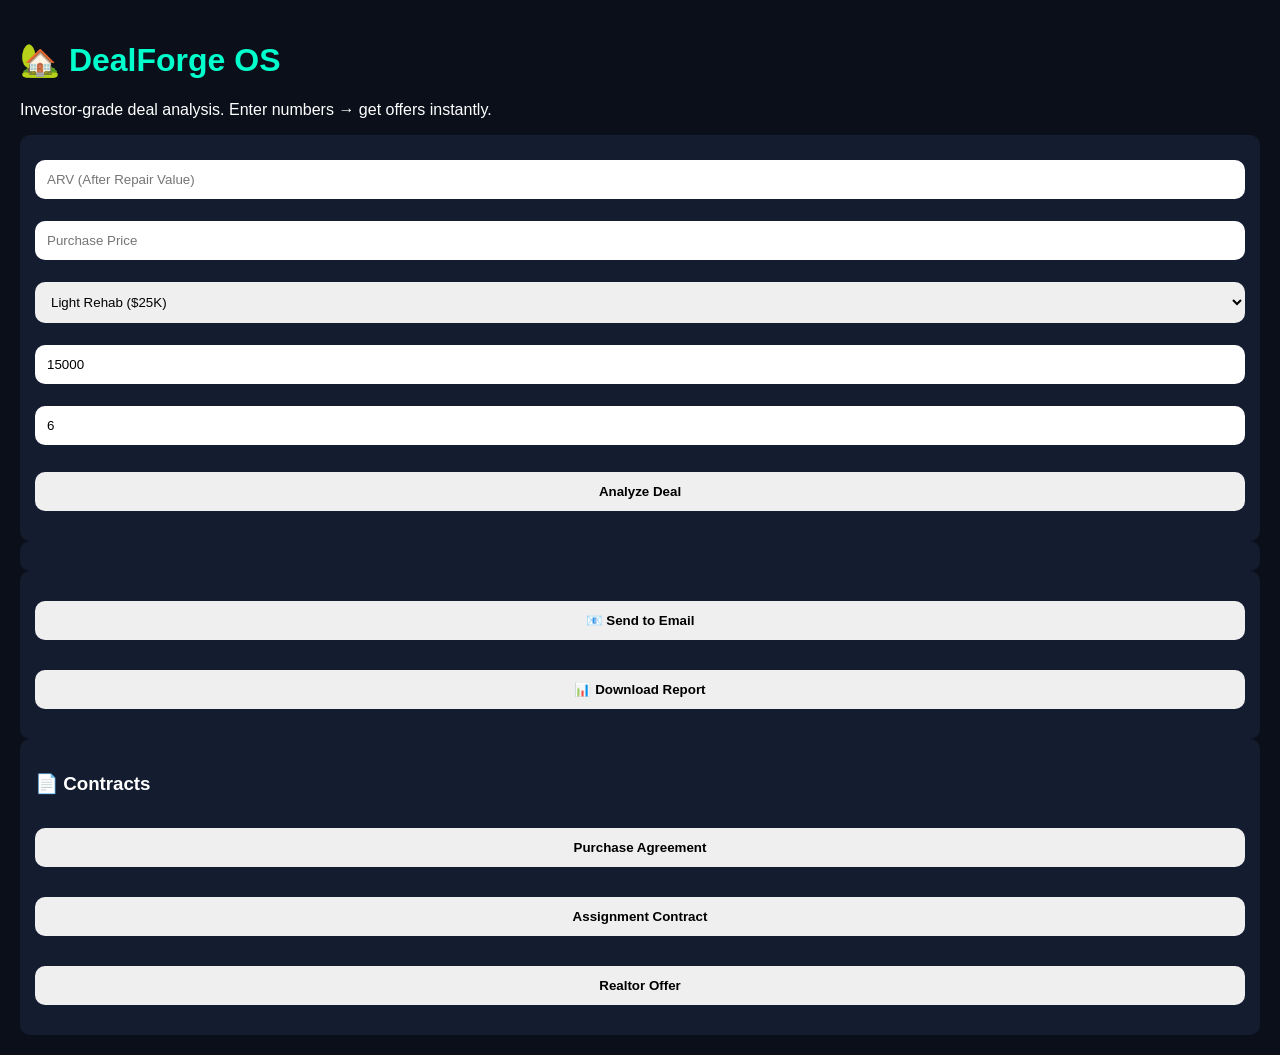
<file: Index.html>
<!DOCTYPE html>
<html lang="en">
<head>
<meta charset="UTF-8">
<title>DealForge OS</title>
<link rel="stylesheet" href="styles.css">
</head>

<body>

<div class="app">

<h1>🏡 DealForge OS</h1>

<p class="sub">
Investor-grade deal analysis. Enter numbers → get offers instantly.
</p>

<!-- INPUTS -->
<div class="card">

<input type="number" id="arv" placeholder="ARV (After Repair Value)">
<input type="number" id="price" placeholder="Purchase Price">

<select id="rehab">
<option value="25000">Light Rehab ($25K)</option>
<option value="50000">Medium Rehab ($50K)</option>
<option value="100000">Heavy Rehab ($100K)</option>
<option value="150000">Full Gut ($150K)</option>
</select>

<input type="number" id="fee" value="15000" placeholder="Assignment Fee">
<input type="number" id="months" value="6" placeholder="Holding Months">

<button onclick="analyzeDeal()">Analyze Deal</button>

</div>

<!-- RESULTS -->
<div class="card" id="results"></div>

<!-- ACTIONS -->
<div class="card actions">

<button onclick="sendEmail()">📧 Send to Email</button>
<button onclick="downloadPDF()">📊 Download Report</button>

</div>

<!-- CONTRACT HUB -->
<div class="card">

<h3>📄 Contracts</h3>

<a href="docs/purchase-agreement.pdf" download><button>Purchase Agreement</button></a>
<a href="docs/assignment-contract.pdf" download><button>Assignment Contract</button></a>
<a href="docs/realtor-offer.pdf" download><button>Realtor Offer</button></a>

</div>

</div>

<script src="script.js"></script>
</body>
</html>
</file>
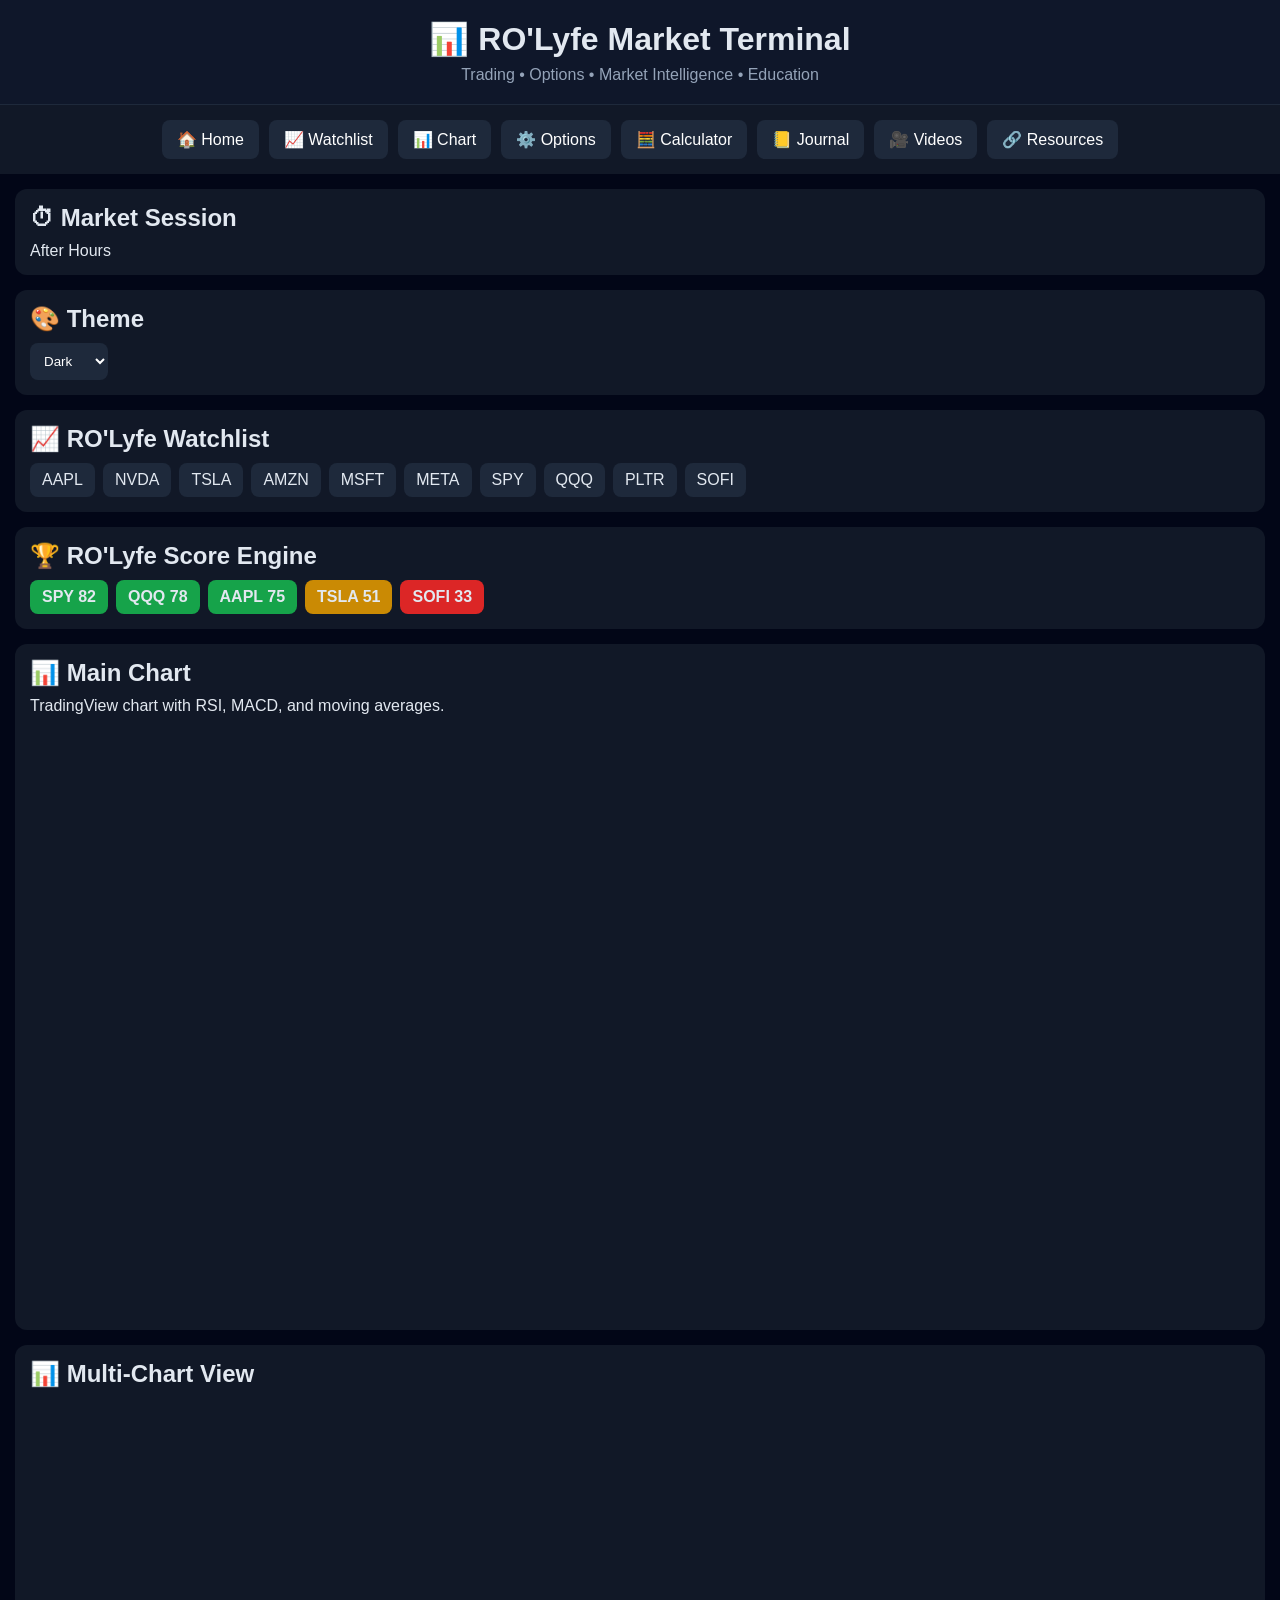
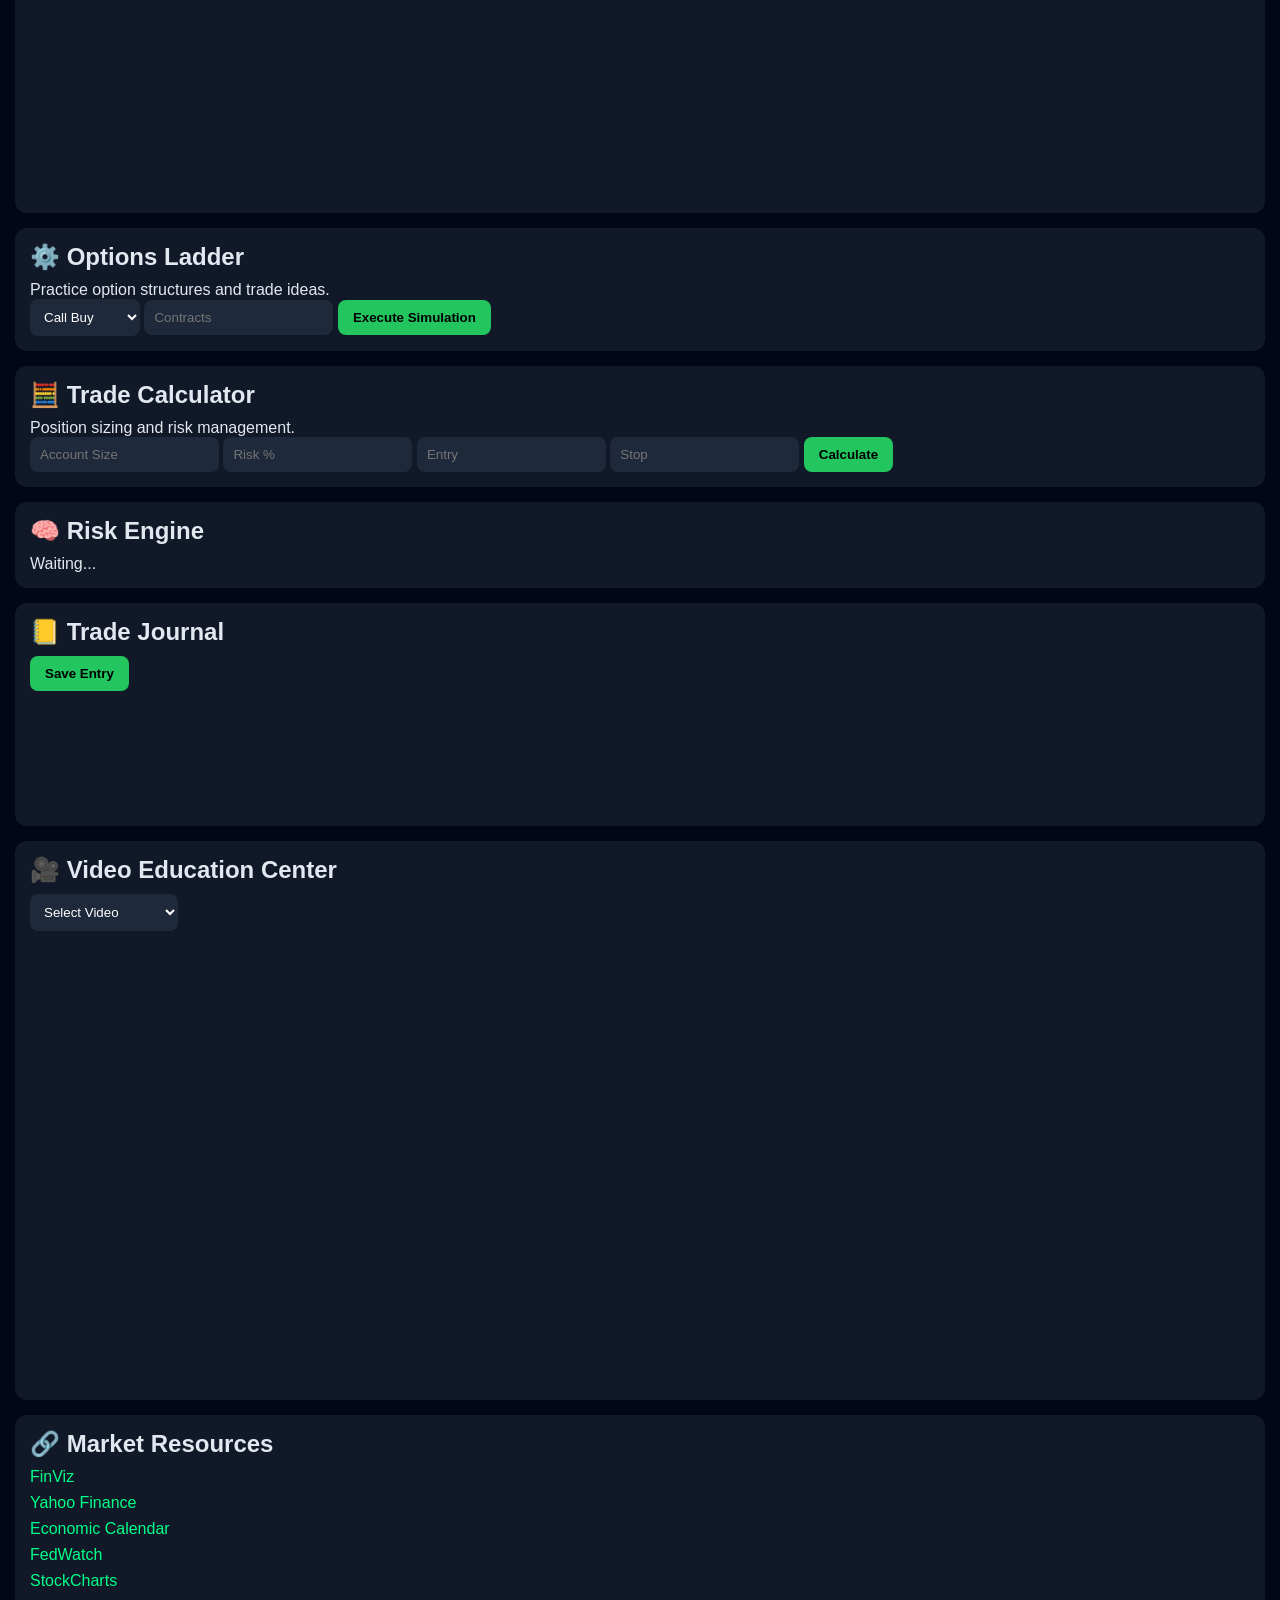
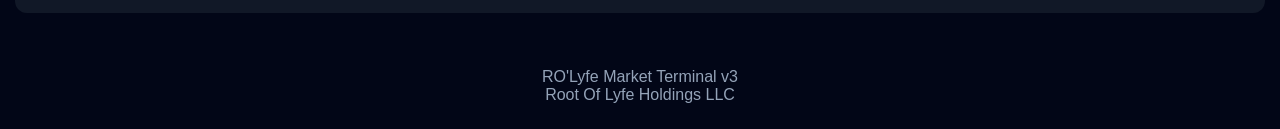
<file: modules/trading/trading.html>
<!DOCTYPE html>
<html lang="en">

<head>
<meta charset="UTF-8">
<meta name="viewport" content="width=device-width, initial-scale=1.0">

<title>RO'Lyfe Market Terminal</title>

<script src="https://s3.tradingview.com/tv.js"></script>

<style>

*{
margin:0;
padding:0;
box-sizing:border-box;
}

body{
background:#020617;
color:#e2e8f0;
font-family:Arial,sans-serif;
}

header{
padding:20px;
text-align:center;
background:#0f172a;
border-bottom:1px solid #1e293b;
}

header h1{
font-size:32px;
margin-bottom:8px;
}

header p{
color:#94a3b8;
}

.navbar{
display:flex;
gap:10px;
flex-wrap:wrap;
justify-content:center;
padding:15px;
background:#111827;
}

.navbar a{
text-decoration:none;
color:white;
background:#1e293b;
padding:10px 15px;
border-radius:8px;
}

.container{
max-width:1400px;
margin:auto;
padding:15px;
}

.card{
background:#111827;
padding:15px;
border-radius:12px;
margin-bottom:15px;
}

.card h2{
margin-bottom:10px;
}

.row{
display:flex;
gap:10px;
flex-wrap:wrap;
}

select,
input{
padding:10px;
border:none;
border-radius:8px;
background:#1e293b;
color:white;
}

button{
padding:10px 15px;
border:none;
border-radius:8px;
cursor:pointer;
background:#22c55e;
color:black;
font-weight:bold;
}

button:hover{
opacity:.9;
}

#chart{
height:600px;
}

#chart2{
height:400px;
}

.watchlist{
display:flex;
flex-wrap:wrap;
gap:8px;
}

.symbol{
background:#1e293b;
padding:8px 12px;
border-radius:8px;
cursor:pointer;
}

.symbol:hover{
background:#334155;
}

.scorebar{
display:flex;
gap:8px;
flex-wrap:wrap;
}

.score{
padding:8px 12px;
border-radius:8px;
font-weight:bold;
cursor:pointer;
}

.green{
background:#16a34a;
}

.yellow{
background:#ca8a04;
}

.red{
background:#dc2626;
}

#journal{
min-height:120px;
}

iframe{
width:100%;
height:450px;
border:none;
border-radius:12px;
}

.resource-links a{
display:block;
color:#00ff88;
margin-bottom:8px;
text-decoration:none;
}

footer{
text-align:center;
padding:25px;
color:#94a3b8;
}

@media(max-width:768px){

#chart{
height:500px;
}

#chart2{
height:300px;
}

header h1{
font-size:24px;
}

}

</style>
</head>

<body>

<header>

<h1>📊 RO'Lyfe Market Terminal</h1>

<p>
Trading • Options • Market Intelligence • Education
</p>

</header>

<nav class="navbar">

<a href="../index.html">🏠 Home</a>

<a href="#watchlist">📈 Watchlist</a>

<a href="#chart-section">📊 Chart</a>

<a href="#options">⚙️ Options</a>

<a href="#calculator">🧮 Calculator</a>

<a href="#journal-section">📒 Journal</a>

<a href="#videos">🎥 Videos</a>

<a href="#resources">🔗 Resources</a>

</nav>

<div class="container">

<!-- SESSION -->

<div class="card">

<h2>⏱ Market Session</h2>

<p id="session"></p>

</div>

<!-- THEME -->

<div class="card">

<h2>🎨 Theme</h2>

<select onchange="changeTheme(this.value)">
<option value="dark">Dark</option>
<option value="blue">Blue</option>
<option value="green">Green</option>
<option value="light">Light</option>
</select>

</div>

<!-- WATCHLIST -->

<div class="card" id="watchlist">

<h2>📈 RO'Lyfe Watchlist</h2>

<div class="watchlist">

<div class="symbol" onclick="loadChart('AAPL')">AAPL</div>
<div class="symbol" onclick="loadChart('NVDA')">NVDA</div>
<div class="symbol" onclick="loadChart('TSLA')">TSLA</div>
<div class="symbol" onclick="loadChart('AMZN')">AMZN</div>
<div class="symbol" onclick="loadChart('MSFT')">MSFT</div>
<div class="symbol" onclick="loadChart('META')">META</div>
<div class="symbol" onclick="loadChart('SPY')">SPY</div>
<div class="symbol" onclick="loadChart('QQQ')">QQQ</div>
<div class="symbol" onclick="loadChart('PLTR')">PLTR</div>
<div class="symbol" onclick="loadChart('SOFI')">SOFI</div>

</div>

</div>

<!-- SCORE -->

<div class="card">

<h2>🏆 RO'Lyfe Score Engine</h2>

<div class="scorebar">

<div class="score green">SPY 82</div>
<div class="score green">QQQ 78</div>
<div class="score green">AAPL 75</div>
<div class="score yellow">TSLA 51</div>
<div class="score red">SOFI 33</div>

</div>

</div>

<!-- MAIN CHART -->

<div class="card" id="chart-section">

<h2>📊 Main Chart</h2>

<p>
TradingView chart with RSI, MACD, and moving averages.
</p>

<div id="chart"></div>

</div>

<!-- MULTI CHART -->

<div class="card">

<h2>📊 Multi-Chart View</h2>

<div id="chart2"></div>

</div>

<!-- OPTIONS -->

<div class="card" id="options">

<h2>⚙️ Options Ladder</h2>

<p>
Practice option structures and trade ideas.
</p>

<select id="strategy">

<option>Call Buy</option>
<option>Put Buy</option>
<option>Call Spread</option>
<option>Put Spread</option>
<option>Straddle</option>

</select>

<input type="number" id="contracts" placeholder="Contracts">

<button onclick="runTrade()">
Execute Simulation
</button>

<p id="tradeResult"></p>

</div>

<!-- CALCULATOR -->

<div class="card" id="calculator">

<h2>🧮 Trade Calculator</h2>

<p>
Position sizing and risk management.
</p>

<input id="balance" placeholder="Account Size">

<input id="risk" placeholder="Risk %">

<input id="entry" placeholder="Entry">

<input id="stop" placeholder="Stop">

<button onclick="calculateTrade()">
Calculate
</button>

<div id="calcResult"></div>

</div>

<!-- RISK -->

<div class="card">

<h2>🧠 Risk Engine</h2>

<p id="riskStatus">
Waiting...
</p>

</div>

<!-- JOURNAL -->

<div class="card" id="journal-section">

<h2>📒 Trade Journal</h2>

<button onclick="saveJournal()">
Save Entry
</button>

<div id="journal"></div>

</div>

<!-- VIDEO HUB -->

<div class="card" id="videos">

<h2>🎥 Video Education Center</h2>

<select onchange="changeVideo(this.value)">

<option value="https://www.youtube.com/embed/tgbNymZ7vqY">
Select Video
</option>

<option value="https://www.youtube.com/embed/tgbNymZ7vqY">
Trading Education
</option>

</select>

<iframe id="videoFrame"
src="https://www.youtube.com/embed/tgbNymZ7vqY">
</iframe>

</div>

<!-- RESOURCES -->

<div class="card" id="resources">

<h2>🔗 Market Resources</h2>

<div class="resource-links">

<a target="_blank" href="https://finviz.com">
FinViz
</a>

<a target="_blank" href="https://finance.yahoo.com">
Yahoo Finance
</a>

<a target="_blank" href="https://www.marketwatch.com/economy-politics/calendar">
Economic Calendar
</a>

<a target="_blank" href="https://www.cmegroup.com/markets/interest-rates/cme-fedwatch-tool.html">
FedWatch
</a>

<a target="_blank" href="https://stockcharts.com">
StockCharts
</a>

</div>

</div>

</div>

<footer>

RO'Lyfe Market Terminal v3

<br>

Root Of Lyfe Holdings LLC

</footer>

<script>

function updateSession(){

const h = new Date().getHours();

let s = "";

if(h>=4 && h<9)
s="Pre-Market";

else if(h>=9 && h<11)
s="Opening Bell";

else if(h>=11 && h<14)
s="Midday";

else if(h>=14 && h<16)
s="Power Hour";

else
s="After Hours";

document.getElementById("session").innerHTML=s;

}

updateSession();

function loadChart(symbol){

document.getElementById("chart").innerHTML="";

new TradingView.widget({

container_id:"chart",

symbol:symbol,

interval:"15",

theme:"dark",

studies:[
"RSI@tv-basicstudies",
"MACD@tv-basicstudies",
"MASimple@tv-basicstudies"
]

});

}

loadChart("AAPL");

new TradingView.widget({

container_id:"chart2",

symbol:"SPY",

interval:"D",

theme:"dark"

});

function runTrade(){

let strategy =
document.getElementById("strategy").value;

let contracts =
document.getElementById("contracts").value;

let result =
Math.random() > .5
?
"WIN ✅"
:
"LOSS ❌";

document.getElementById("tradeResult")
.innerHTML=
`${strategy} | ${contracts} contracts | ${result}`;

}

function calculateTrade(){

let balance =
parseFloat(document.getElementById("balance").value)||0;

let risk =
parseFloat(document.getElementById("risk").value)||0;

let entry =
parseFloat(document.getElementById("entry").value)||0;

let stop =
parseFloat(document.getElementById("stop").value)||0;

let riskAmt =
balance*(risk/100);

let shareRisk =
Math.abs(entry-stop);

if(shareRisk===0){

document.getElementById("calcResult")
.innerHTML=
"Entry cannot equal Stop";

return;

}

let qty =
Math.floor(riskAmt/shareRisk);

document.getElementById("calcResult")
.innerHTML=

`
Position Size: ${qty}<br>
Risk Amount: $${riskAmt.toFixed(2)}<br>
Target 1: ${(entry+shareRisk).toFixed(2)}<br>
Target 2: ${(entry+shareRisk*2).toFixed(2)}<br>
Target 3: ${(entry+shareRisk*3).toFixed(2)}
`;

}

function saveJournal(){

document.getElementById("journal")
.innerHTML +=

`
<p>
${new Date().toLocaleString()}
</p>
`;

}

function changeVideo(url){

document.getElementById("videoFrame")
.src=url;

}

function changeTheme(theme){

if(theme==="light"){
document.body.style.background="#ffffff";
document.body.style.color="#000";
}

if(theme==="dark"){
document.body.style.background="#020617";
document.body.style.color="#fff";
}

if(theme==="blue"){
document.body.style.background="#0f172a";
}

if(theme==="green"){
document.body.style.background="#001b12";
}

}

</script>

</body>
</html>
</file>
<file: styles.css>
input,
select,
button {
  width: 100%;
  padding: 12px;
  margin-top: 10px;
  margin-bottom: 12px;
  border-radius: 10px;
  border: none;
  box-sizing: border-box;
}

button{
  margin-top:15px;
  margin-bottom:15px;
  font-weight:bold;
}

#calcResult{
  margin-top:15px;
  line-height:1.8;
}

.panel p{
  margin-bottom:10px;
}

.container {
  display: grid;
  grid-template-columns: 320px 1fr;
  gap: 15px;
  max-width: 1400px;
  margin: auto;
  padding: 15px;
}

/* LEFT PANEL (menu/cards) */
.sidebar {
  display: flex;
  flex-direction: column;
  gap: 12px;
}

/* RIGHT PANEL (charts/tools) */
.main {
  display: flex;
  flex-direction: column;
  gap: 15px;
}

/* MOBILE FIX */
@media (max-width: 900px) {
  .container {
    grid-template-columns: 1fr;
  }
}

body {
  font-family: Arial;
  background: #0b0f1a;
  color: white;
  margin: 0;
  padding: 20px;
}

h1 {
  color: #00ffcc;
}

.grid {
  display: grid;
  grid-template-columns: repeat(2, 1fr);
  gap: 15px;
}

.card {
  background: #141c2f;
  padding: 15px;
  border-radius: 10px;
  color: white;
  text-decoration: none;
}

.panel {
  background: #141c2f;
  margin: 15px 0;
  padding: 15px;
  border-radius: 10px;
}
</file>
